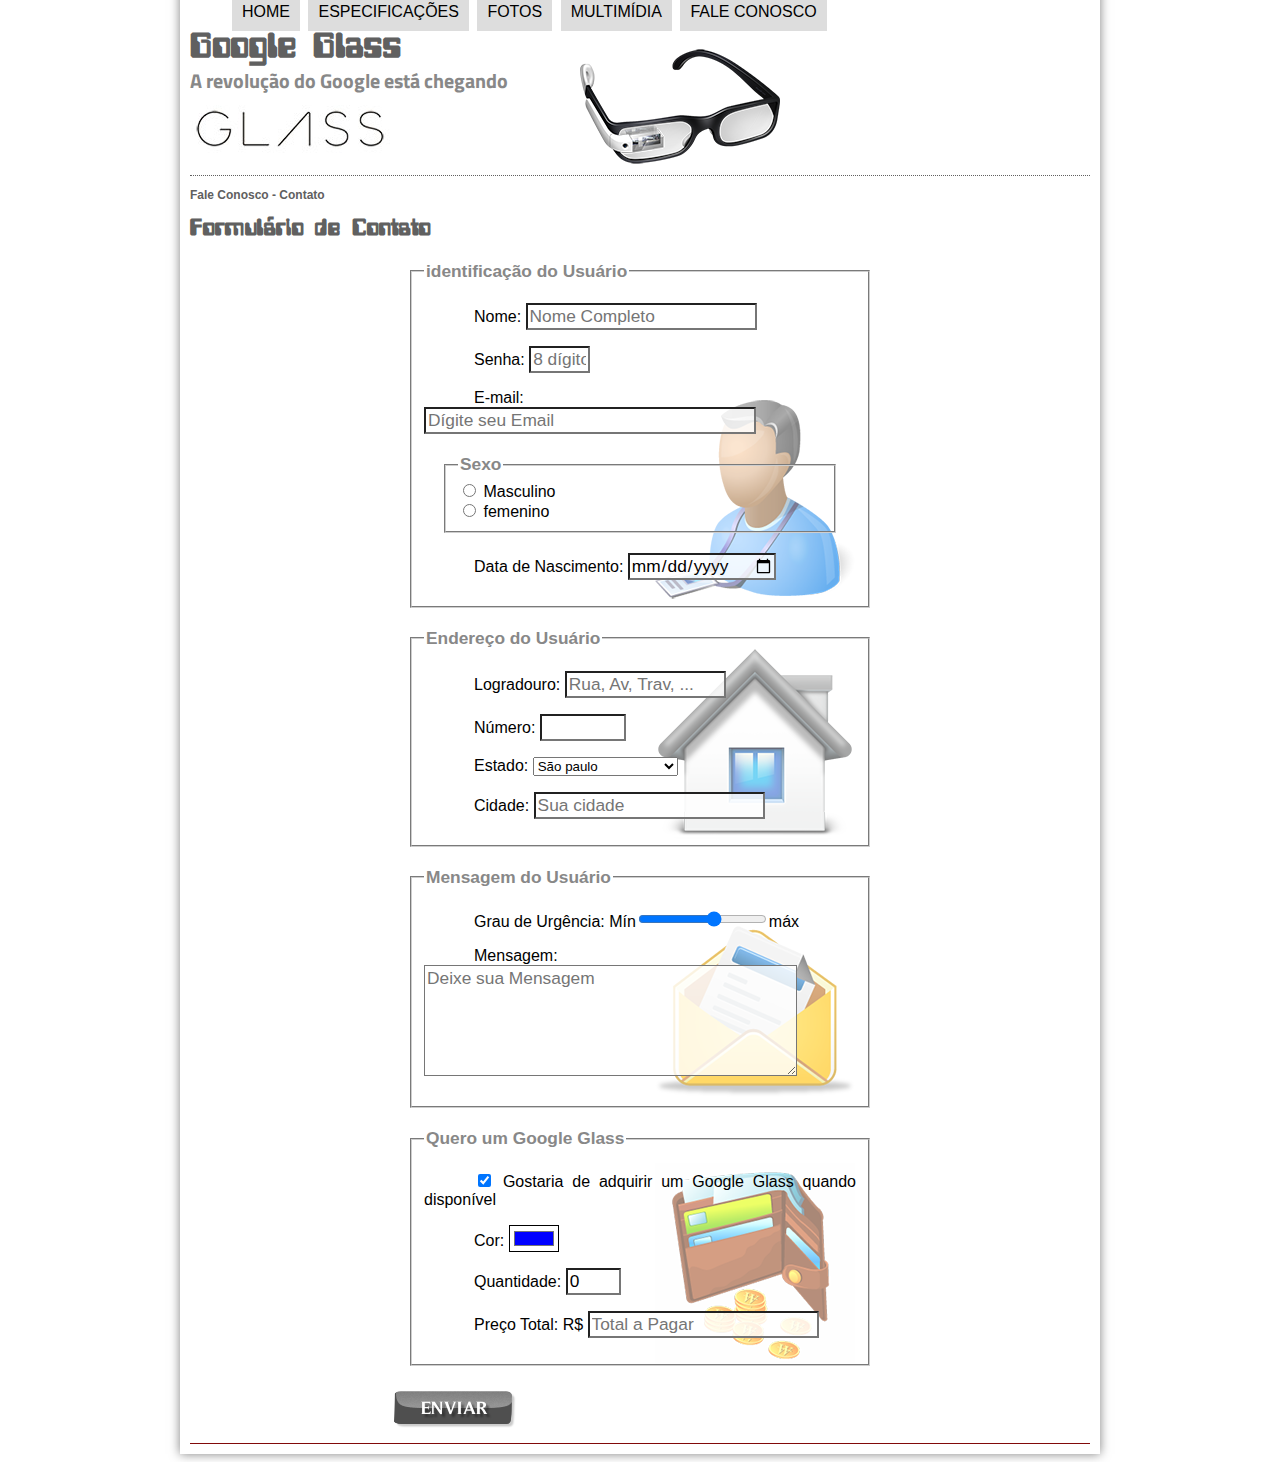
<file: fale-conosco.html>
<!DOCTYPE html>
<html lang="pt-br">
<head>
    <meta charset="utf-8"/>
    <title>Tudo sobre Google Glass</title>
    <link rel="stylesheet" href="./css/estilo.css"/>
    <link rel="stylesheet" href="./css/form.css"/>
    <script language="javascript" src="./_javascript/funcoes.js"></script>
    <script>
        function calc_total() {
            var qtd = parseInt (document.getElementById('cqtd').value);
            tot = qtd * 1500;
            document.getElementById('ctot').value = tot; 
        }
    </script>
</head>
<Script src="./_javascript/funcoes.js"></Script>
<body>
<div id="interface">
    <header id="cabecalho">
    <Hgroup>  
    <h1>Google Glass </h1>
    <h2>A revolução do Google está chegando</h2>
    </Hgroup>
    
    <img id="icone" src="./imagens/glass-oculos-preto-peq.png">
     <nav id="menu">
     <h1>Menu Principal</h1>
     <ul type="disc">
       <li onmouseover="mudafoto('./imagens/home.png')" onmouseout="mudafoto('./imagens/contato.png')"><a href="index.html" target="_self">home</a></li>
       <li onmouseover="mudafoto('./imagens/especificacoes.png')"onmouseout="mudafoto('./imagens/contato.png')"><a href="./specs.html" target="_self">Especificações</a></li>
       <li onmouseover="mudafoto('./imagens/fotos.png')"onmouseout="mudafoto('./imagens/contato.png')"><a href="./fotos.html" target="_self">Fotos<a></li>
       <li onmouseover="mudafoto('./imagens/multimidia.png')"onmouseout="mudafoto('./imagens/contato.png')"><a href="./multimidia.html" target="_self">Multimídia</a></li>
       <li onmouseover="mudafoto('./imagens/contato.png')"onmouseout="mudafoto('./imagens/contato.png')"><a href="./fale-conosco.html" target="_self">Fale conosco</a></li>
     </ul>
     </nav>
     </header>

     <section itemid="corpo-full">
         <article id="noticia-principal">
            <header id="cabecalho-artigo">
<hgoup>
    <h3>Fale Conosco - Contato</h3>
    <h1>Formulário de Contato</h1>
    
</hgoup>

<form method="post" id="fcontato" action="mailto:juninhojoka11@gmail.com" oninput="calc_total();">
    
<fieldset id="usario"><legend>identificação do Usuário</legend>
    <p><label for="cnome"> Nome:</label> <input type="text" name="tnome" id="cnome" size="20" maxlength="30" placeholder="Nome Completo"/></p>
    <p><label for="csenha">Senha:</label> <input type="password" name="tsenha" id="csenha" size="3" maxlength="8" placeholder="8 dígitos"/></p>
    <p><label for="cmail"> E-mail:</label> <input type="email" name="tmail" id="cmail" size="30" maxlength="40" placeholder="Dígite seu Email"/></p>
    <fieldset id="Sexo"><legend>Sexo</legend>
        <input type="radio" name="tsexo" id="cmasc"/> <label for="cmasc">Masculino</label><br/>
        <input type="radio" name="tsexo" id="cfem"/> <label for="cfem">femenino</label>
    </fieldset>

    <p><label for="cNasc">Data de Nascimento: </label><input type="date" name="tNasc" id="cNasc"/></p>
</fieldset>

<fieldset id="endereco"><legend>Endereço do Usuário </legend>
    <p><label for="crua"> Logradouro: </label><input type="text" name="trua" id="crua" size="13" maxlength="80" placeholder="Rua, Av, Trav, ..."/></p>
    <p><label for="cnum">Número:</label> <input type="number" name="tnum" id="cnum" min="0" max="9999"></p>
       <p><label for="cest">Estado:</label>
       <select name="test"id=cest>
        <optgroup label="Região Sudeste">
            <option value="RJ">Rio de Janeiro</option>
            <option value="SP" selected>São paulo</option>
            <option value="MG">Minas gerais</option>
        </optgroup>

        <optgroup label="Região Sul">
            <option value="PR">Paraná</option>
            <option value="SC">Santa catarina</option>
            <option value="RS">Rio Grande do sul</option>
        </optgroup>

        </select></p>
       <p><label for="cCid">Cidade:</label>
       <input type="text" name="tcid" id="cCid" maxlength="40" size="20" placeholder="Sua cidade" list="cidades"></p>
       <datalist id="cidades">
           <option value="Rio de Janeiro"></option>
           <option value="Nova Iguaçu"></option>
           <option value="Belford Roxo"></option>
           <option value="Niterói"></option>
       </datalist>
</fieldset>

<fieldset id="mensagem"><legend>Mensagem do Usuário</legend>
  <p><label for="curg"> Grau de Urgência:</label>
  Mín<input type="range" name="turg" id="curg" min="0" max="10" step="2"/>máx</p>
  <p><label for="cmsg"> Mensagem:</label>
  <textarea name="tmsg" id="cmsg" cols="35" rows="5" placeholder="Deixe sua Mensagem"></textarea></p>
</fieldset>

<fieldset id="pedido"><legend>Quero um Google Glass</legend>
    <p><input type="checkbox" name="tped" id="cped" checked/>
    <label for="cped"> Gostaria de adquirir um Google Glass quando disponível</label></p>
    <p><label for="cCor"> Cor:</label>
    <input type="color" name="tCor" id="cCor" value="#0000FF"/></p>
    <p><label for="cqtd"> Quantidade:</label>
    <input type="number" name="tqtd" id="cqtd" min="0" max="5" value="0"/></p>
    <p><label for="ctot"> Preço Total: R$</label>
    <input type="text" name="ttot" id="ctot" placeholder="Total a Pagar" readonly/></p>
</fieldset>

<input type="image" src="./imagens/botao-enviar.png"/>

</form>

<footer id="rodape">

    </footer>
    </div>
    </body> 
    </html>
</file>
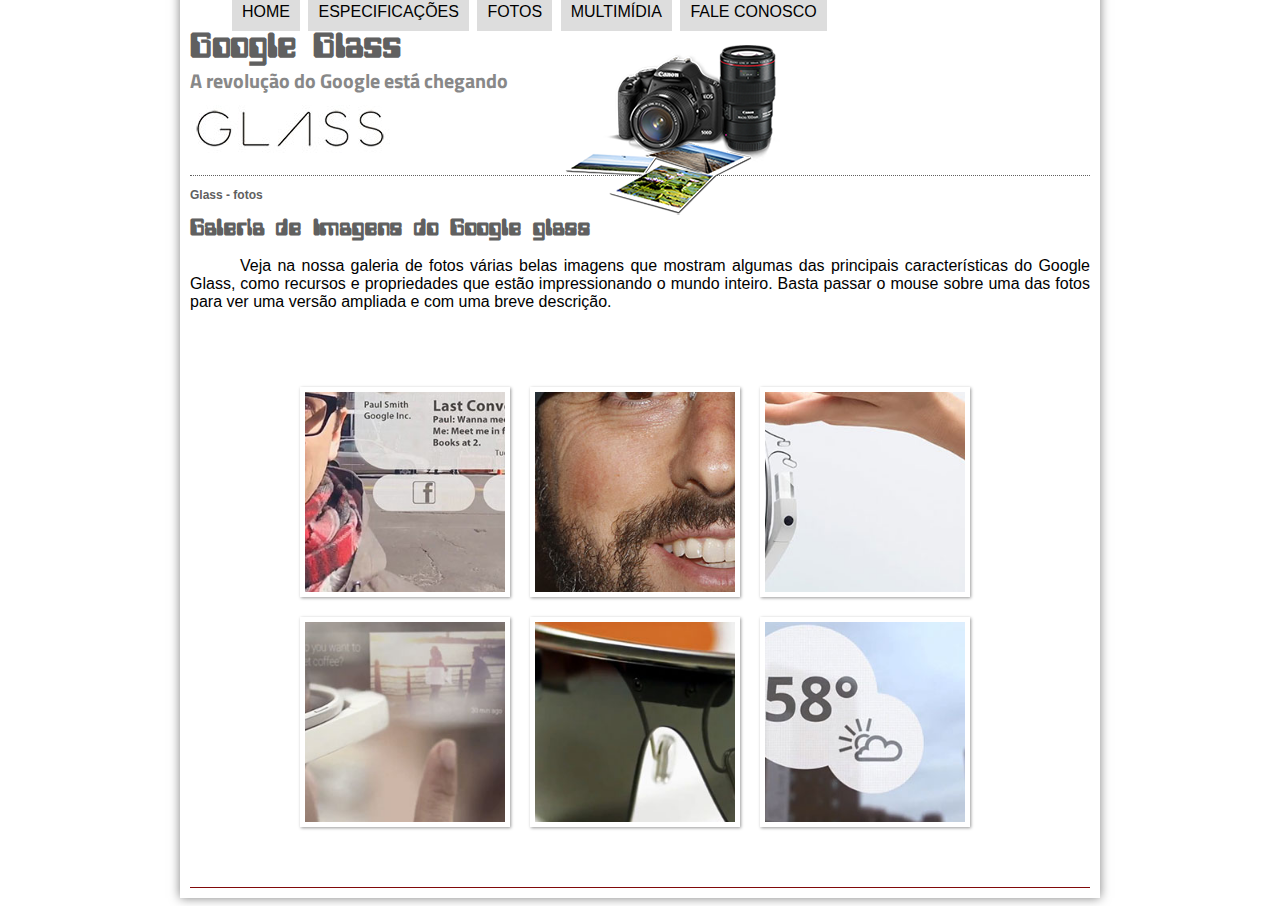
<file: fotos.html>
<!DOCTYPE html>
<html lang="pt-br">
<head>
    <meta charset="utf-8"/>
    <title>Tudo sobre Google Glass</title>
    <link rel="stylesheet" type="text/css" href="./css/estilo.css"/>
    <link rel="stylesheet"  href="./css/fotos.css"/>
  </head>
    <script type="text/javascript" src="./_javascript/funcoes.js"></script>
<Script src="./_javascript/funcoes.js"></Script>
<body>
<div id="interface">
    <header id="cabecalho">
    <Hgroup>  
    <h1>Google Glass </h1>
    <h2>A revolução do Google está chegando</h2>
    </Hgroup>
    
    <img id="icone" src="./imagens/fotos.png">
     <nav id="menu">
     <h1>Menu Principal</h1>
     <ul type="disc">
       <li onmouseover="mudafoto('./imagens/home.png')" onmouseout="mudafoto('./imagens/fotos.png')"><a href="index.html" target="_self">home</a></li>
       <li onmouseover="mudafoto('./imagens/especificacoes.png')"onmouseout="mudafoto('./imagens/fotos.png')"><a href="./specs.html" target="_self">Especificações</a></li>
       <li onmouseover="mudafoto('./imagens/fotos.png')"onmouseout="mudafoto('./imagens/fotos.png')"><a href="./fotos.html" target="_self">Fotos<a></li>
        <li onmouseover="mudafoto('./imagens/multimidia.png')"onmouseout="mudafoto('./imagens/fotos.png')"><a href="./multimidia.html" target="_self">Multimídia</a></li>
       <li onmouseover="mudafoto('./imagens/contato.png')"onmouseout="mudafoto('./imagens/fotos.png')"><a href="./fale-conosco.html" target="_self">Fale conosco</a></li>
     </ul>
     </nav>
     </header>

     <section id="corpo-full">
      <article id="noticia-principal"></article>
    </section>
         <header id="cabecalho-artigo">
           <hgroup>
               <h3>Glass - fotos</h3>
               <h1>Galeria de Imagens do Google glass</h1>
               
           </hgroup>
         </header>



<p>Veja na nossa galeria de fotos várias belas imagens que mostram algumas das principais características do Google Glass, como recursos e propriedades que estão impressionando o mundo inteiro. Basta passar o mouse sobre uma das fotos para ver uma versão ampliada e com uma breve descrição.</p>

<ul id="album-fotos">
<li id="foto01"><span> Agenda e lembretes</span></li>
<li id="foto02"><span> Sergey Brin usando o Glass</span></li>
<li id="foto03"><span> Leve e compacto</span></li>
<li id="foto04"><span> Sensação de uma tela de 50"</span></li>
<li id="foto05"><span> Vários tipos de lente</span></li>
<li id="foto06"><span> Informações importantes</span></li>
</ul>

</article>
</section>

<footer id="rodape">

</footer>
</div>
</body> 
</html>
</file>
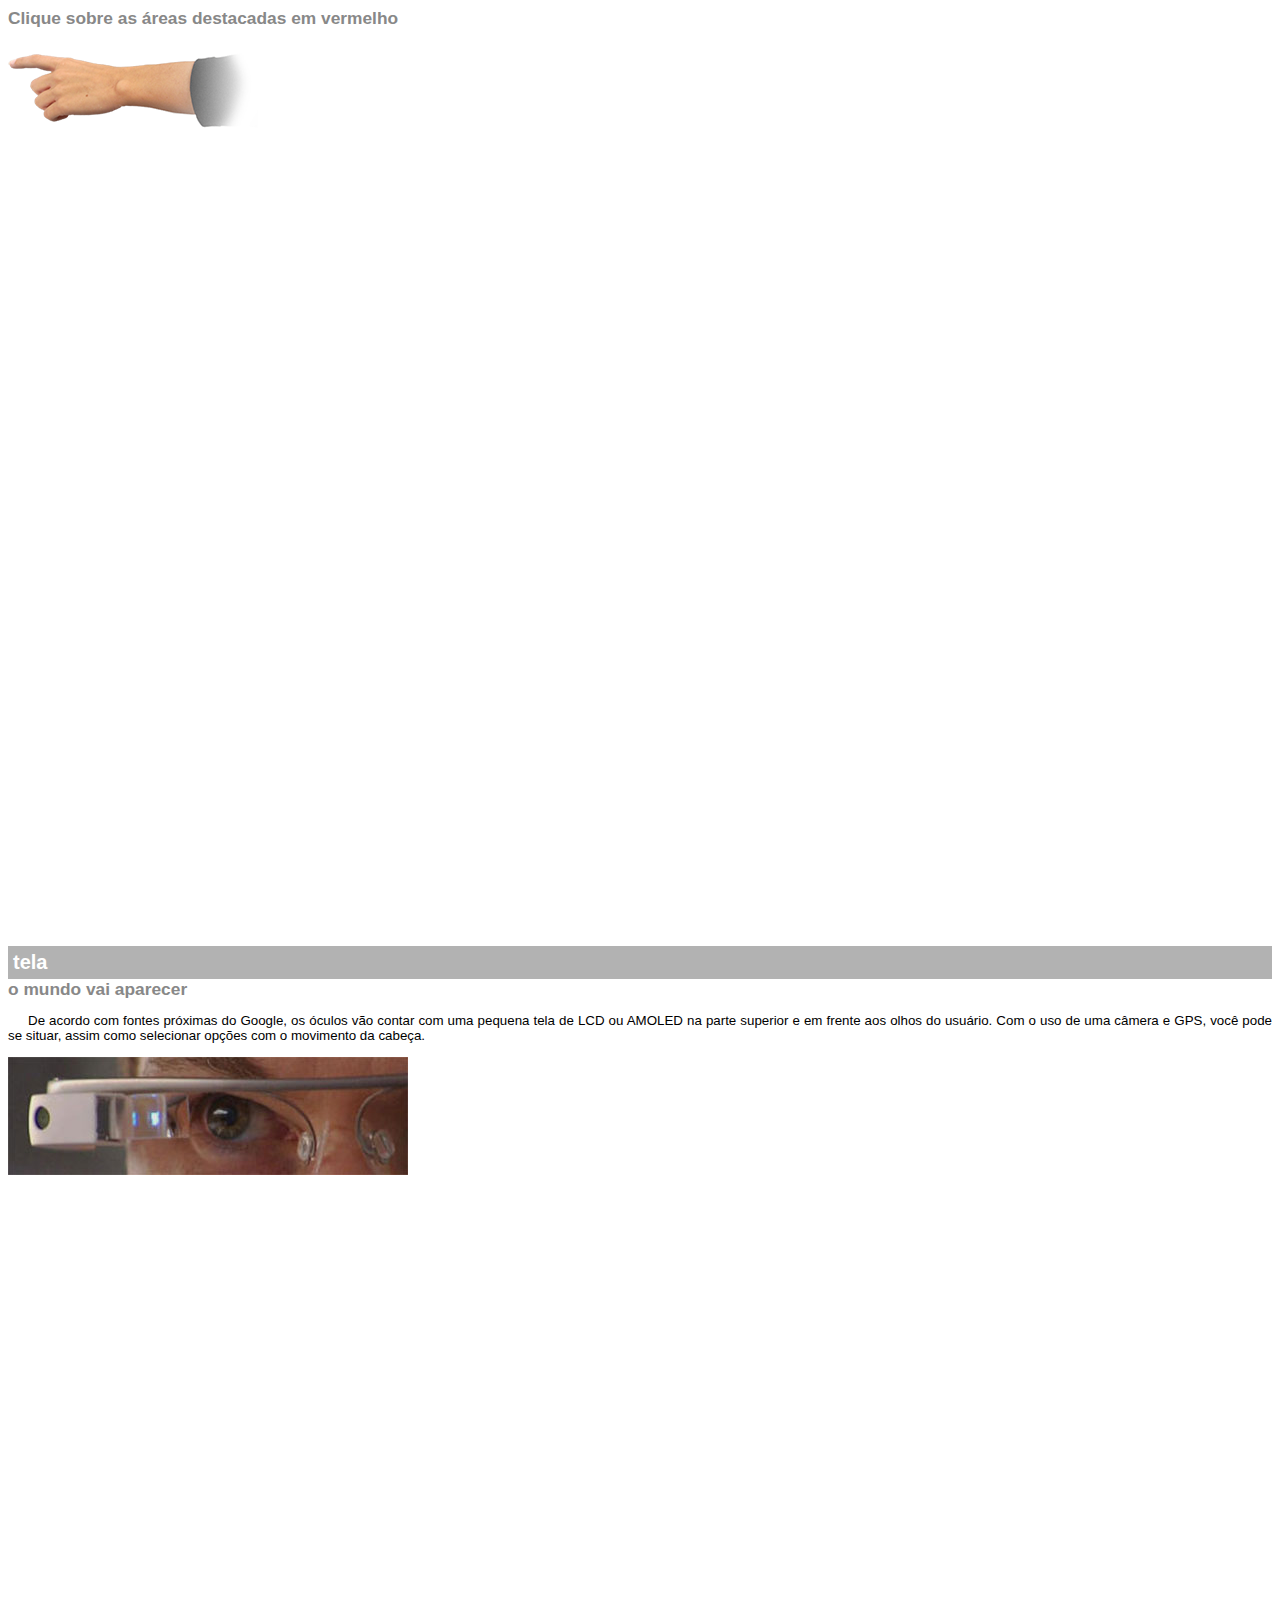
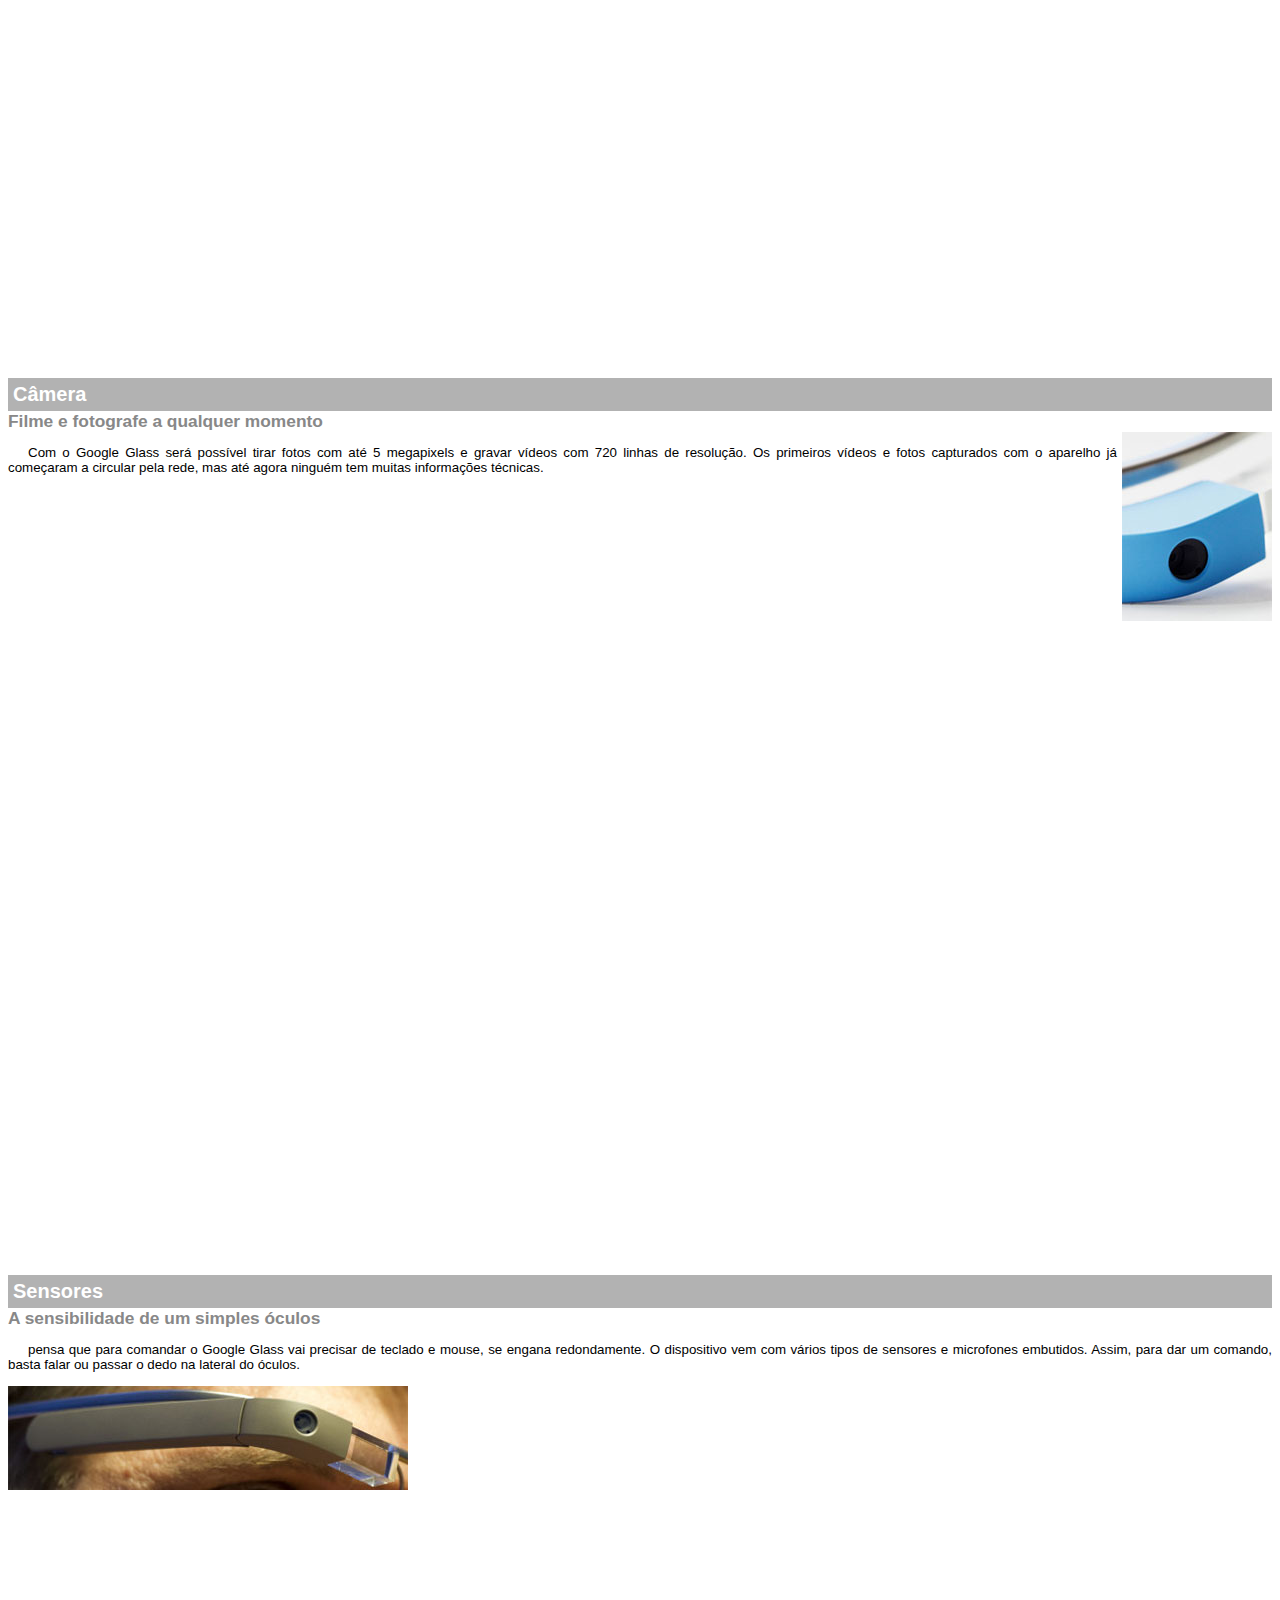
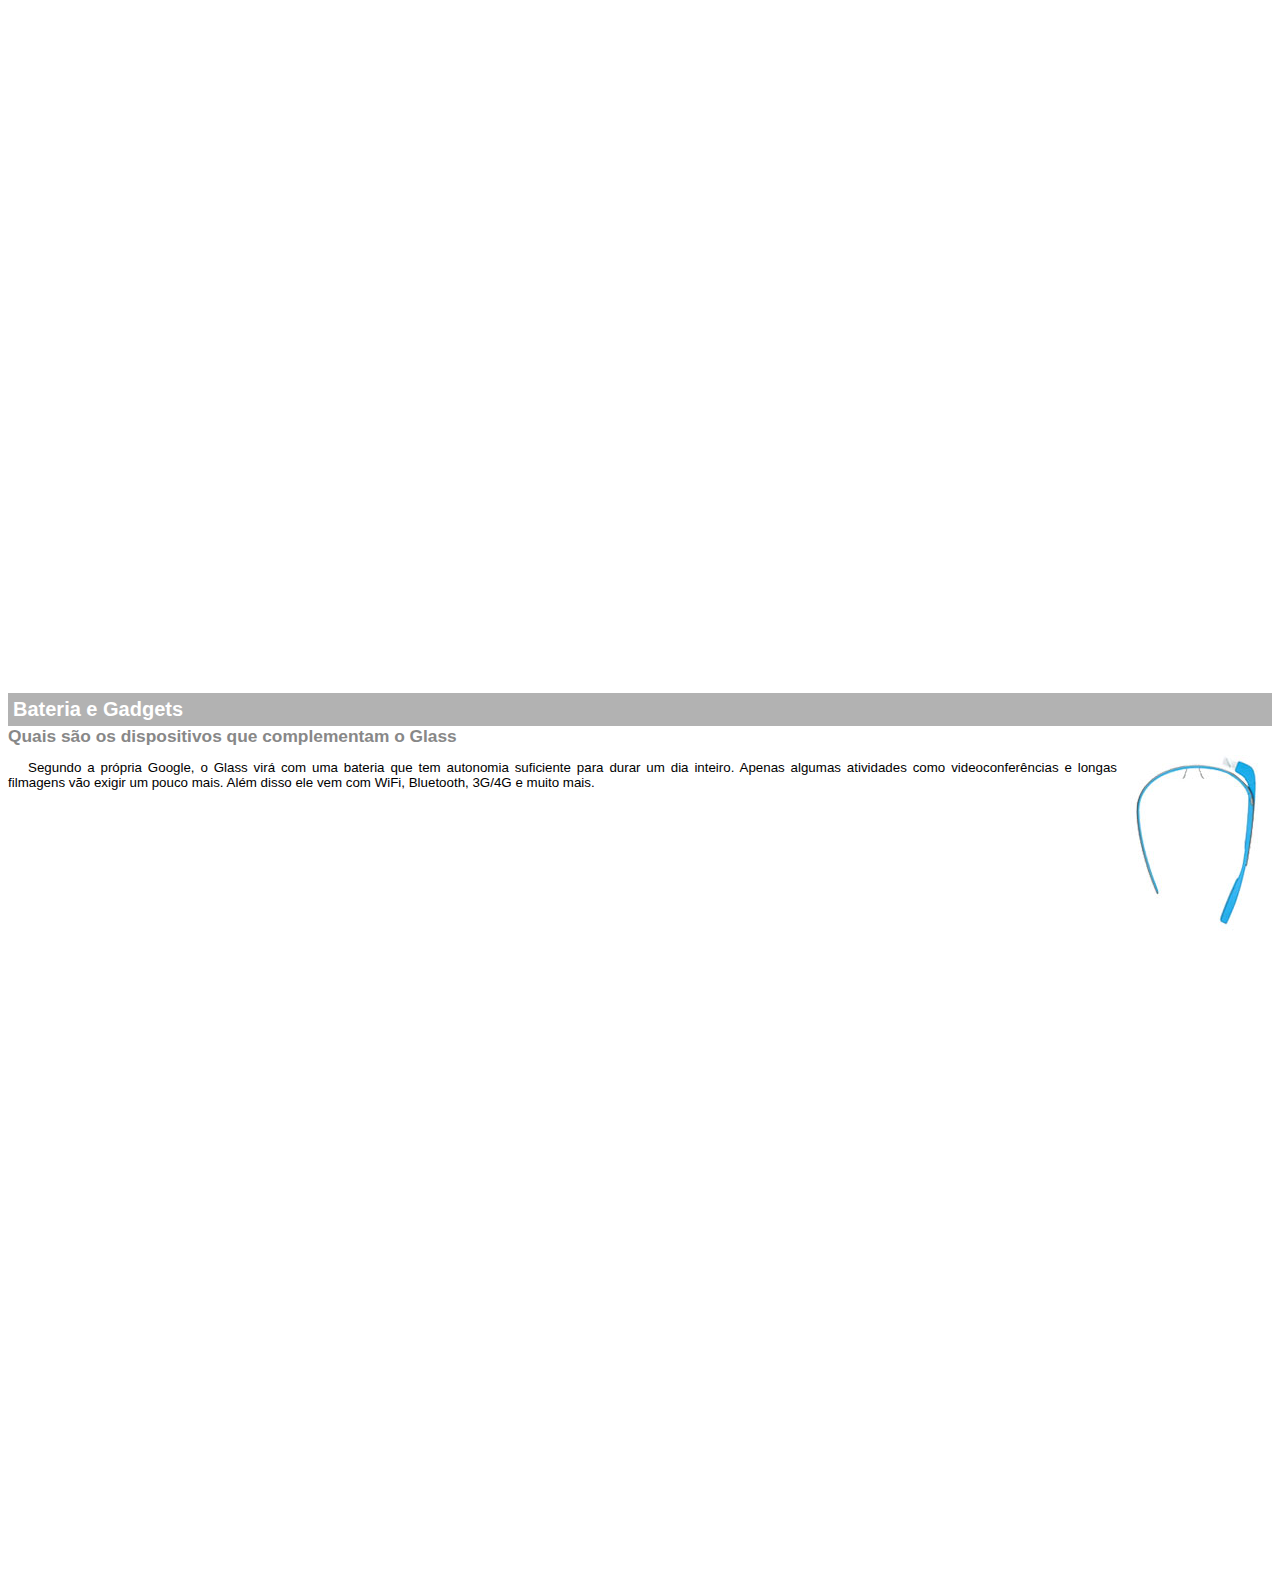
<file: google-glass.html>
<!DOCTYPE html>
<html>
<head>
    <meta charset="utf-8"/>
    <title>Informações sobre Google Glas</title>
    <style>
        body {
            font-family: Arial;
            font-size: 10pt;
        }
        p {
             text-align: justify;
             text-indent: 20px;
        }
        article h1{
            font-size: 15pt;
            color: #ffffff;
            background-color: rgba(0,0,0,.3);
            padding: 5px;
            margin: 0px;
        }
        article h2 {
            font-size: 13pt;
            color: #888888;
            margin: 0px;
        }
        article {
            margin-bottom: 800px;
        }
        img.img-dir {
            display: block;
            float: right;
            margin-left: 5px;
        }
    </style>
</head>

<body>  
<article id="topo">
    <header>
        <h2> Clique sobre as áreas destacadas em vermelho</h2>
    </header>
<img src="imagens\mao.png "alt="Mão apontando para a esquerda"/>
</article>

<article id="tela">
    <header>
        <h1>tela</h1>
        <h2> o mundo vai aparecer</h2>
    </header>
     <p>De acordo com fontes próximas do Google, os óculos vão contar com uma pequena tela de LCD ou AMOLED na parte superior e em frente aos olhos do usuário. Com o uso de uma câmera e GPS, você pode se situar, assim como selecionar opções com o movimento da cabeça.</p>
    <img src="./imagens/det-tela.jpg"/>
</article>

<article id="camera">
    <header>
          <h1>Câmera</h1>
          <h2> Filme e fotografe a qualquer momento</h2>
    </header>
    <img src="./imagens/det-camera.jpg" class="img-dir"/>
<p>Com o Google Glass será possível tirar fotos com até 5 megapixels e gravar vídeos com 720 linhas de resolução. Os primeiros vídeos e fotos capturados com o aparelho já começaram a circular pela rede, mas até agora ninguém tem muitas informações técnicas.</p>
</article>

<article id="sensores">
    <header>
         <h1>Sensores</h1>
         <h2>A sensibilidade de um simples óculos</h2>
        </header>
<p> pensa que para comandar o Google Glass vai precisar de teclado e mouse, se engana redondamente. O dispositivo vem com vários tipos de sensores e microfones embutidos. Assim, para dar um comando, basta falar ou passar o dedo na lateral do óculos.</p>
<img src="./imagens/det-touch.jpg"/>
</article>

<article id="gadgets">
    <header>
       <h1>Bateria e Gadgets</h1>
       <h2>Quais são os dispositivos que complementam o Glass</h2>
    </header>
<img src="./imagens/det-bateria.jpg" class="img-dir"/>
<p>Segundo a própria Google, o Glass virá com uma bateria que tem autonomia suficiente para durar um dia inteiro. Apenas algumas atividades como videoconferências e longas filmagens vão exigir um pouco mais. Além disso ele vem com WiFi, Bluetooth, 3G/4G e muito mais.</p>
</article>
</body>
</html>
</file>
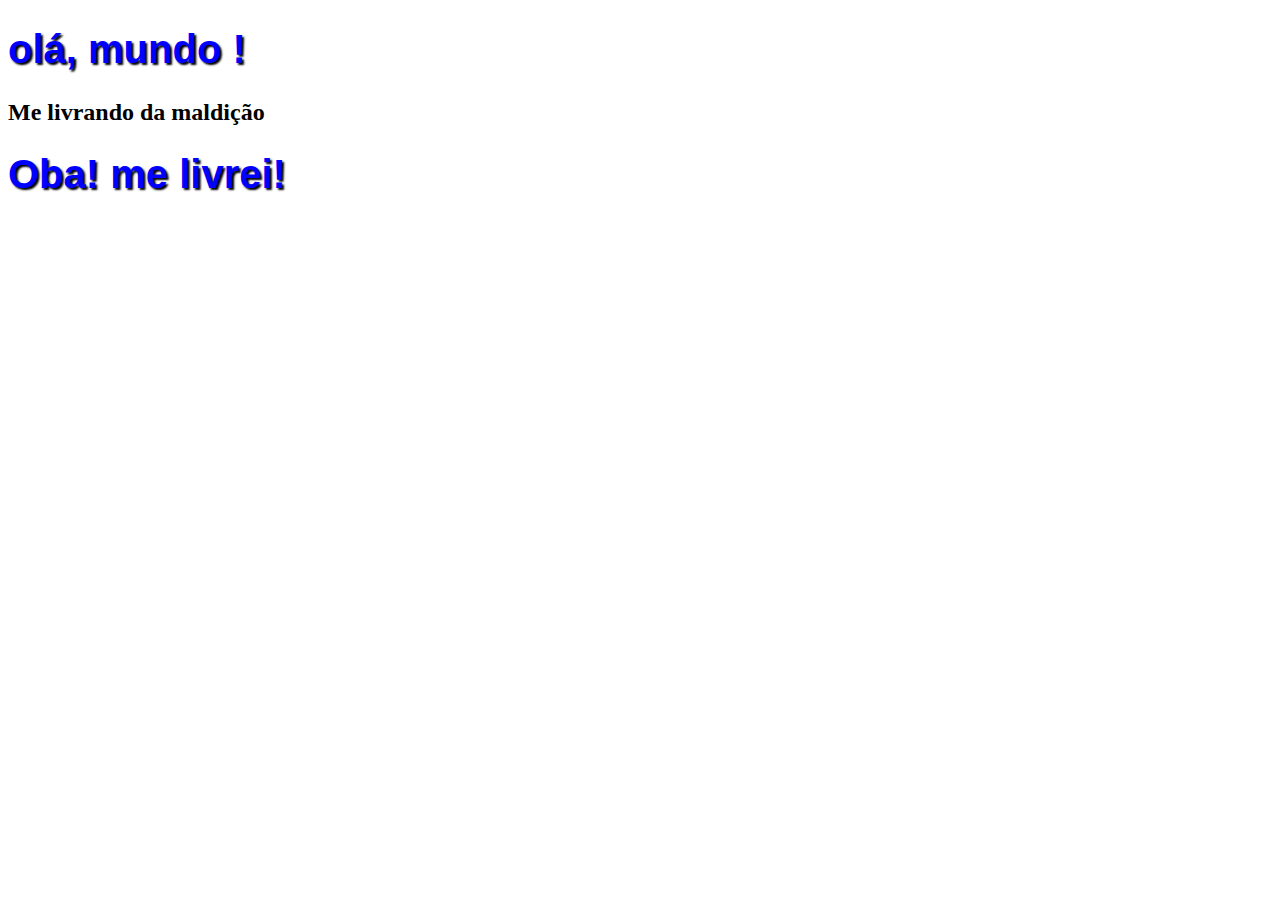
<file: maldicao.html>
<!DOCTYPE html>
<html lang="pt-br">
<head>
     <meta charset="UTF-8"/>
     <title>Curso de html5</title>
     <style>
         h1 {
             font-family: Arial;
             font-size: 30pt;
             color:blue;
             text-shadow: 2px 2px 2px black;
          }
     </style>
</head>
<body>
    <h1> olá, mundo !</h1>
    <h2>Me livrando da maldição</h2>
    <h1>Oba! me livrei!</h1>
</body>
</html>
</file>
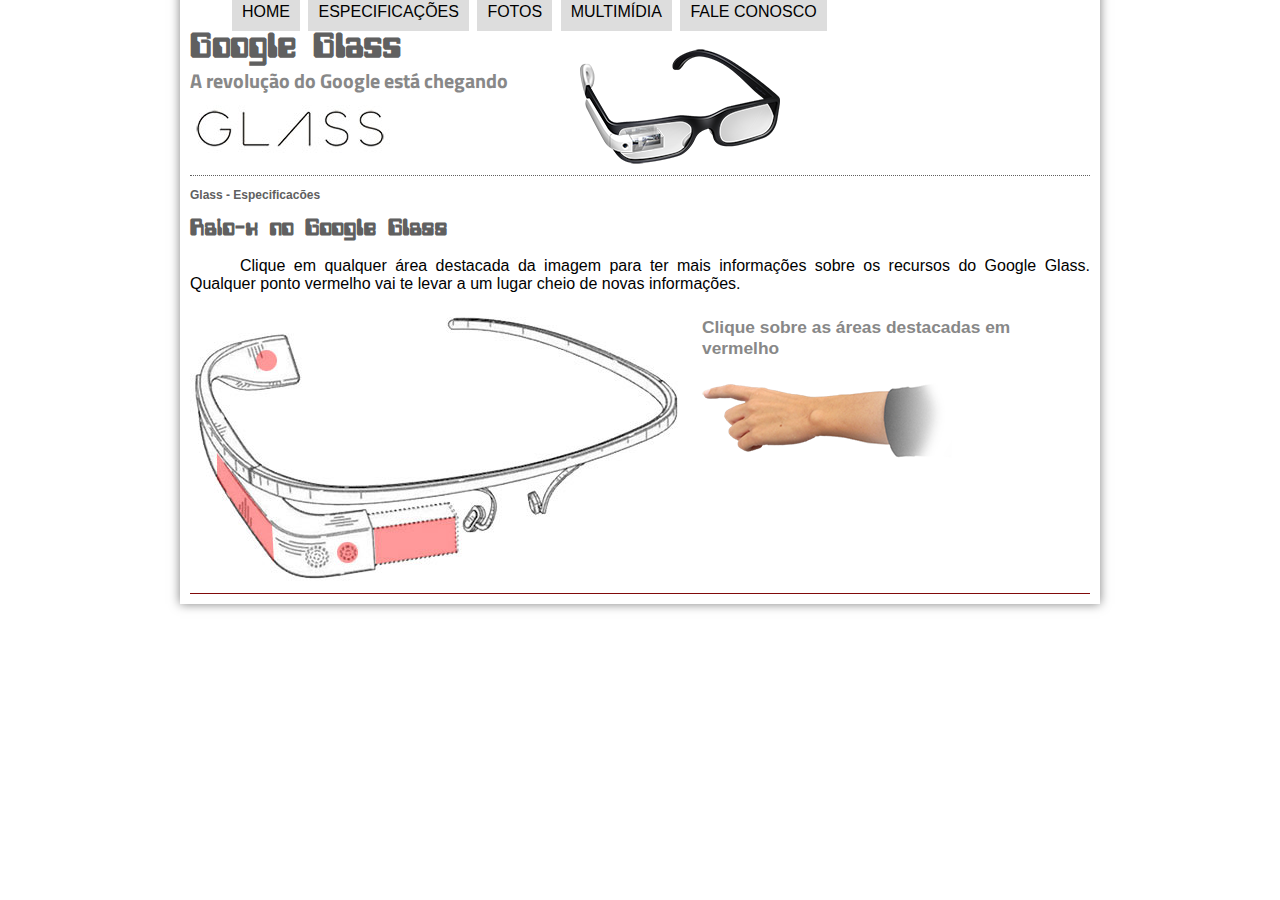
<file: specs.html>
<!DOCTYPE html>
<html lang="pt-br">
<head>
    <meta charset="utf-8"/>
    <title>Tudo sobre Google Glass</title>
    <link rel="stylesheet" type="text/css" href="./css/estilo.css"/>
    <link rel="stylesheet"  href="./css/specs.css"/>
  </head>
    <script type="text/javascript" src="./_javascript/funcoes.js"></script>
<Script src="./_javascript/funcoes.js"></Script>
<body>
<div id="interface">
    <header id="cabecalho">
    <Hgroup>  
    <h1>Google Glass </h1>
    <h2>A revolução do Google está chegando</h2>
    </Hgroup>
    
    <img id="icone" src="./imagens/glass-oculos-preto-peq.png">
     <nav id="menu">
     <h1>Menu Principal</h1>
     <ul type="disc">
       <li onmouseover="mudafoto('./imagens/home.png')" onmouseout="mudafoto('./imagens/especificacoes.png')"><a href="index.html" target="_self">home</a></li>
       <li onmouseover="mudafoto('./imagens/especificacoes.png')"onmouseout="mudafoto('./imagens/especificacoes.png')"><a href="./specs.html" target="_self">Especificações</a></li>
       <li onmouseover="mudafoto('./imagens/fotos.png')"onmouseout="mudafoto('./imagens/especificacoes.png')"><a href="./fotos.html" target="_self">Fotos<a></li>
        <li onmouseover="mudafoto('./imagens/multimidia.png')"onmouseout="mudafoto('./imagens/especificacoes.png')"><a href="./multimidia.html" target="_self">Multimídia</a></li>
       <li onmouseover="mudafoto('./imagens/contato.png')"onmouseout="mudafoto('./imagens/especificacoes.png')"><a href="./fale-conosco.html" target="_self">Fale conosco</a></li>
     </ul>
     </nav>
     </header>

     <section id="corpo-full">
      <article id="noticia-principal">
         <header id="cabecalho-artigo">
           <hgroup>
               <h3>Glass - Especificacões</h3>
               <h1>Raio-x no Google Glass</h1>
              
           </hgroup>
         </header>
           
         <p>Clique em qualquer área destacada da imagem para ter mais informações sobre os recursos do Google Glass. Qualquer ponto vermelho vai te levar a um lugar cheio de novas informações.</p>

        <section id="conteudo">
            <img src="./imagens/glass-esquema-marcado.jpg" usemap="#meumapa"/>
            <map name="meumapa">
                 <area shape="rect" coords="183,219,263,243" href="./google-glass.html#tela" target="janela"/>
                 <area shape="circle" coords="157,242,11" href="./google-glass.html#camera" target="janela"/>
                 <area shape="circle" coords="76,53,11" href="./google-glass.html#gadgets" target="janela"/>
                 <area shape="poly" coords="29,146,84,217,83,248,25,162" href="./google-glass.html#sensores" target="janela"/>

            </map>
            <iframe  src="./google-glass.html" name="janela" id="frame-spec"></iframe>
        </section>
         
      </article>
    </section>

<footer id="rodape">

    </footer>
    </div>
    </body> 
    </html>
</file>
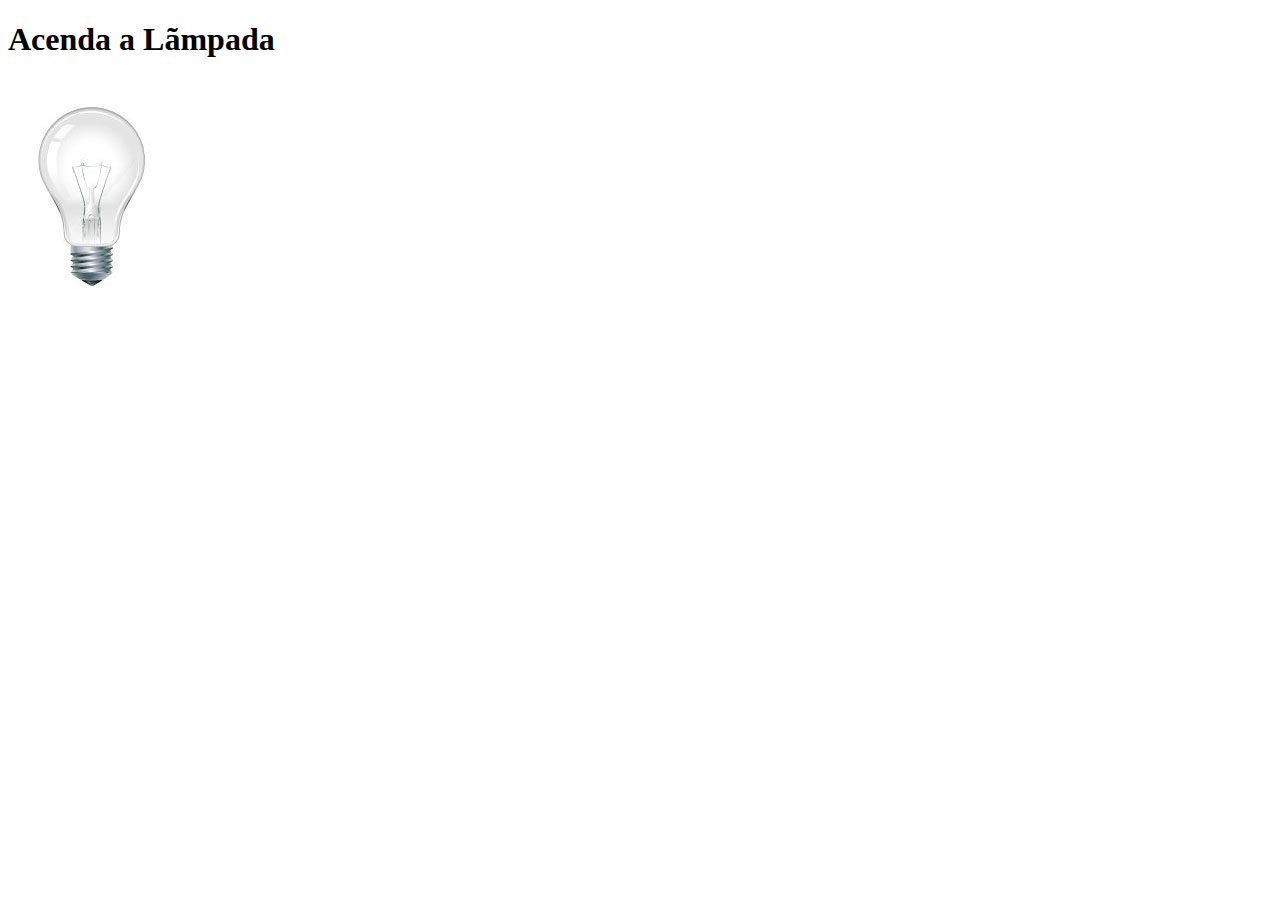
<file: TesteJavaScript.html>
<!DOCTYPE html>
<html>
<head>
      <title>Teste javaScript</title>
      <meta charset="UTF-8"/>
      <script>
          function acendeLampada(params) {
              console.log("luz")
              document.getElementById("luz").src="./imagens/lampada-acesa.jpg";
            } 
            function apagalampada() {
                  document.getElementById("luz").src="./imagens/lampada-apagada.jpg";
            }
            function quebralampada () {
                  document.getElementById("luz").src="./imagens/lampada-quebrada.jpg";
            }

      </script>
</head>
<body>
     <h1>Acenda a Lãmpada</h1>
     <img src="./imagens/lampada-apagada.jpg" id="luz" onmousemove="acendeLampada()" onmouseout="apagalampada()" onclick="quebralampada()"/>

</body>
</html>
</file>
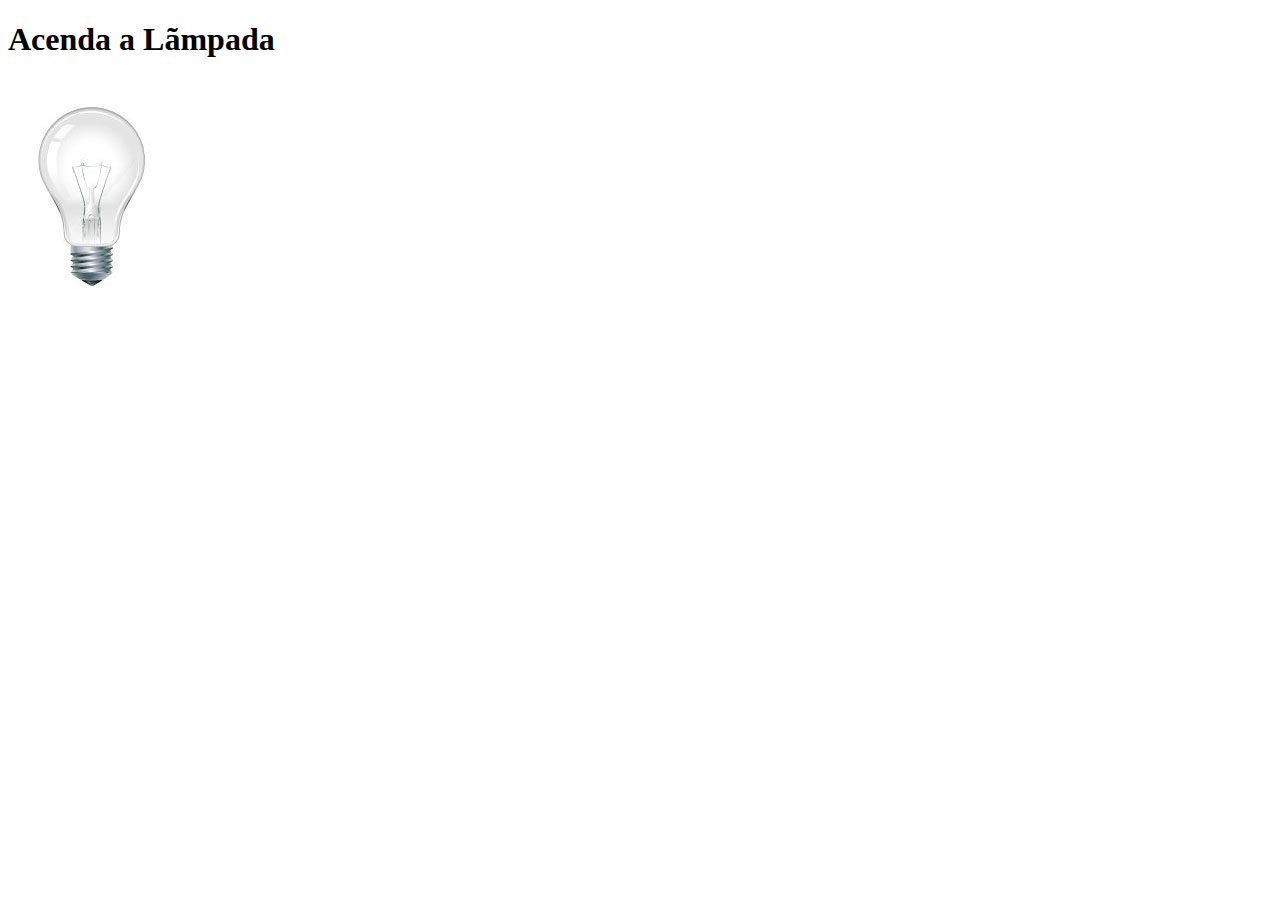
<file: TesteJavaScript2.html>
<!DOCTYPE html>
<html>
<head>
      <title>Teste javaScript</title>
      <meta charset="UTF-8"/>
      <script>
          var quebrada = false;
          function mudaLampada(tipo) {
             if (!quebrada) {
                 document.getElementById("luz").src ="./imagens/" + tipo + ".jpg";
                 if (tipo =='lampada-quebrada') {
                     quebrada = true;
                 }
             }
          }
      </script>
</head>
<body>
     <h1>Acenda a Lãmpada</h1>
     <img src="./imagens/lampada-apagada.jpg" id="luz" onmousemove="mudaLampada('lampada-acesa')" onmouseout="mudaLampada('lampada-apagada')" onclick="mudaLampada('lampada-quebrada')"/>

</body>
</html>
</file>
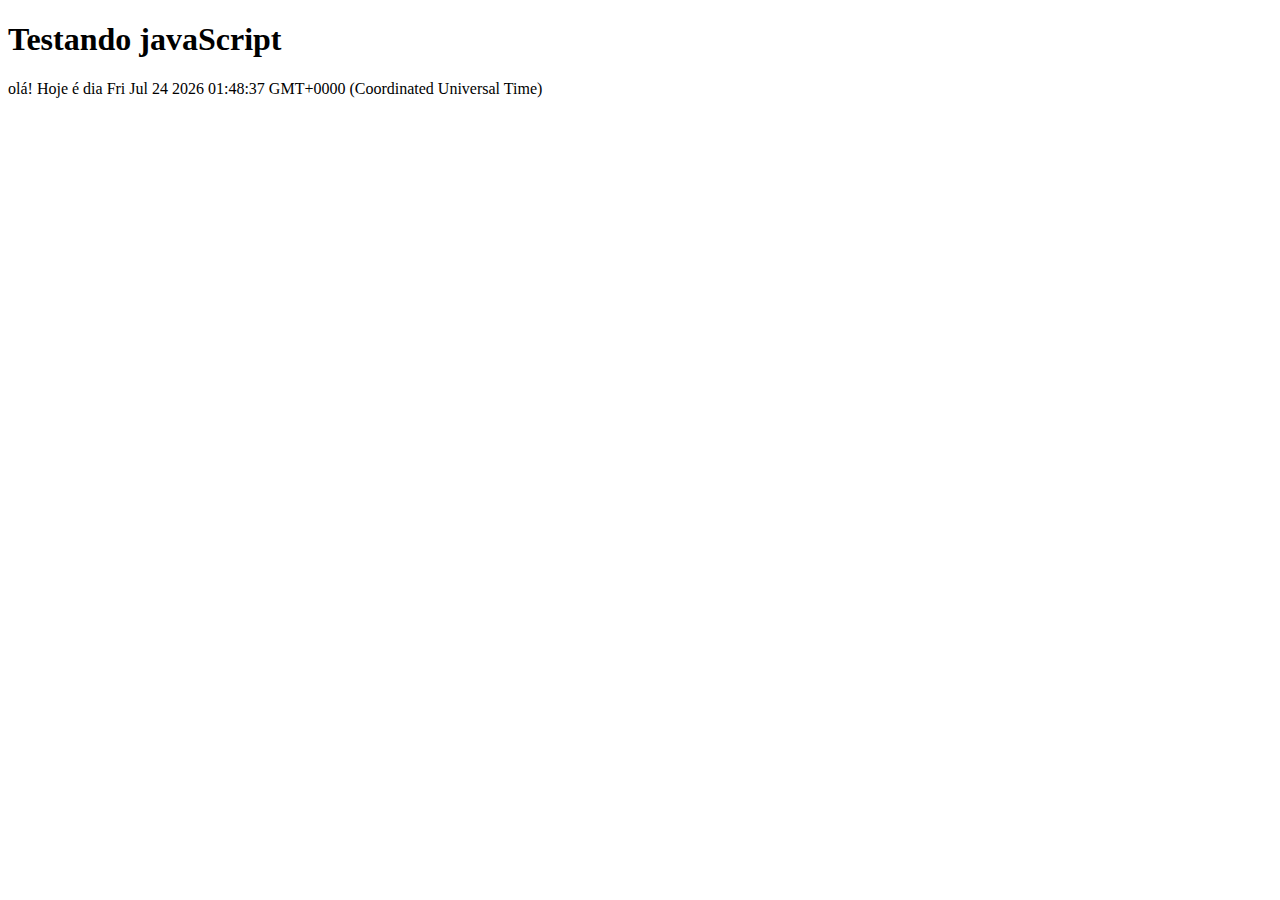
<file: testejs01.html>
<!DOCTYPE html>
<html lang="pt-br">
<head>
    <title>Teste javascript</title>
</head>
<body>
    <h1>Testando javaScript</h1>
    <script>
        document.write("olá! Hoje é dia " + Date());
    </script>
</body>
</html>
</file>
<file: css/estilo.css>
@charset "UTF-8";
@import url('https://fonts.googleapis.com/css2?family=Titillium+Web&display=swap');
@font-face {
    font-family: 'Fontelogo';
    src: url('../_fonts/computer-font.ttf');
}
body {
    font-family: Arial, Helvetica, sans-serif;
    background-color: white;
    color: rgba (0,0,0,.1);
}


div#interface{
    width: 900px;
    background-color: #ffffff;
    margin: -20px auto 0px auto;
    box-shadow: 0px 0px 10px rgba(0,0,0,.5);
    padding: 10px;
}

p {
    text-align: justify;
    text-indent: 50px;
}

a {
    color: #606060;
    text-decoration: none;
}

a:hover {
    text-decoration: underline;
}

header#cabecalho img#icone {
    position: absolute;
    right: 500px;
    top: 45px;
    
}

header#cabecalho {
    border-bottom: 1px #606060 dotted;
    height: 150px;
    background: url("../imagens/glass-logo-peq.jpg")no-repeat 0px 80px; 
}

header#cabecalho h1 {
    font-family:'Fontelogo', Helvetica, sans-serif;
    font-size: 30pt;
    color: #606060;
    text-shadow: 1ps 1px 1px rgba(0,0,0,.6);
    padding: 0px;
    margin-bottom: 0px;
}

header#cabecalho h2 {
    font-family: 'Titillium Web', sans-serif;;
    color: #888888;
    font-size: 15pt;
    padding: 0px;
    margin-top: 0px;
}

/*formatação de imagens com legendas */

figure.foto-legenda {
    position: relative;
    border: 8px solid white;
    box-shadow : 1px 1px 4px black;
}

figure.foto-legenda img {
    width: 100%;
    height: 100%;
}

figure.foto-legenda figcaption {
    opacity: 0;
    position: absolute;
    top: 0px;
    background-color: rgba(0,0,0,.4);
    color: white;
    width: 100%;
    height: 100%;
    padding: 10px;
    box-sizing: border-box;
    transition-duration: 10s;
}

figure.foto-legenda:hover figcaption {
    opacity: 1;
}

/* Formatação do menu*/

nav#menu {
    display: block;
    
}

nav#menu ul {
    list-style: none;
    text-transform: uppercase;
    position: absolute;
    top: -25px;
    left: auto;
}

nav#menu li {
    display: inline-block;
    background-color: #dddddd;
    padding: 10px;
    margin: 2px;
    transition: background-color 1s;
}
nav#menu li:hover {
    background-color: #606060;
}

nav#menu h1{
    display: none;
}
nav#menu a {
    color:#000000;
    text-decoration: none;
}
nav#menu a:hover{
    color: #ffffff;
    text-decoration: underline;
}

section#corpo {
    display: block;
    width: 500px;
    float: left;
    border-right: 1px solid #606060;
    padding-right: 15px ;
}

article#noticia-principal h2 {
    font-size: 13pt;
    color: #606060;
    background-color: #dddddd;
    padding: 5px 0px 5px 10px;
    margin: 10px 0px 10px 0px;
}

header#cabecalho-artigo h1 {
    font-family: 'fontelogo', sans-serif;
    font-size: 20pt;
    color: #606060;
    margin-bottom: 0px;
    margin-top: 0px;
}
.direita {
    text-align: right;
    font-size: small;
}

header#cabecalho-artigo h2 {
    font-size: 13pt;
    color: #cecece;
    background-color: #ffffff;
    margin: 0px;
}

header#cabecalho-artigo h3 {
    font-size: 12px;
    color: #606060;
}

table#tabelaspec {
    border:1px solid #606060;
    border-spacing: 0px;
    margin-left: auto;
    margin-right: auto;
}

table#tabelaspec td {
    border: 1px solid #606060;
    padding: 10px;
    text-align: center;
    vertical-align: middle;

}

table#tabelaspec td.ce {
    color: #ffffff;
    background-color: #606060;
    vertical-align: top;
    font-weight: bold;
}

table#tabelaspec td.cd {
    background-color: #cecece;
}

table#tabelaspec caption {
    color: #888888;
    font-size: 13pt;
    font-weight: bolder;
}

table#tabelaspec caption span {
    display: block;
    float: right;
    color: #000000;
    font-size: 8px;
    margin-top: 10px;
}

aside#lateral {
    display: block;
    width: 350px;
    float: right;
    background-color: #dddddd;
    padding: 10px;
    margin-top: 10px;
    box-shadow: 2px 2px 2px rgba(0,0,0,.5);
}

aside#lateral h1 {
    font-family:'fontelogo', sans-serif;
    font-size: 20pt;
    color: #606060;
    margin-top: 0px;
}

aside#lateral h2 {
     background-color: #606060;
     font-size: 13pt;
     color: #ffffff;
     padding: 5px;
}

footer#rodape {
    clear: both;
    border-top: 1px solid #810a0a;
}

footer#rodape p {
    text-align: center;
}

video#filmetop {
    width: 500px;
}

video#filmeroda {
    width: 350px;
}
</file>
<file: css/form.css>
@charset "utf-8" ;

form {
    width: 500px;
    margin: auto;
}

input, textarea {
    font-family: sans-serif;
    font-weight: normal;
    font-size: 13pt;
    background-color: rgba(255,255,255,.8);
}

input:hover, textarea:hover {
    background-color: #dddddd;
}

legend {
    color:  #888888;
    font-weight: bold;
    font-size: 13pt;
    font-family: sans-serif;
}

fieldset {
    border-color: #cecece;
    margin: 20px;
}

fieldset#sexo {
    width: 150px;
}

fieldset#usario {
    background: url("../imagens/icone-contato.png") no-repeat 95% 95% ;
    
}

fieldset#endereco {
    background: url("../imagens/icone-endereco.png") no-repeat 95% 95%;

}

fieldset#mensagem {
    background: url("../imagens/icone-mensagem.png") no-repeat 95% 95%;
}

fieldset#pedido {
    background: url("../imagens/icone-pagamento.png") no-repeat 95% 95%;
}
</file>
<file: css/fotos.css>
@charset "utf-8";

ul#album-fotos {
    width: 700px;
    margin: 0 auto;
    padding: 50px;
    overflow: hidden;
    list-style: none;
}

ul#album-fotos li {
    float: left;
    width: 200px;
    height: 200px;
    margin: 10px;
    border: 5px solid #ffffff;
    background-color: #ffffff;
    box-shadow: 1px 1px 3px rgba(0,0,0,.4);
    -webkit-transition: all .4s ease-in;
}


ul#album-fotos li span {
    opacity: 0;
    color: #ffffff;
    text-shadow: 1px 1px 1px #000000;
    background-color: rgba(0,0,0,.3);
    font-size: 9pt;
    line-height: 370px;
    padding: 5px;
}

ul#album-fotos li:hover{
    -webkit-transform: scale(1.5);
}

ul#album-fotos li:hover span {
        opacity: 1;
}

ul#album-fotos li#foto01 {
    background: url('../imagens/galeria-01.jpg') no-repeat;
    background-position: 50% 50%;
    background-size: 400px 400px;
    background-color: #ffffff;
}

ul#album-fotos li#foto01:hover {
    background-position:0px 0px ;
    background-size:200px 200px ;
}

ul#album-fotos li#foto02 {
    background: url('../imagens/galeria-02.jpg') no-repeat;
    background-position: 50% 50%;
    background-size: 400px 400px;
    background-color: #ffffff;
}

ul#album-fotos li#foto02:hover {
    background-position: 0px 0px;
    background-size: 200px 200px;
}

ul#album-fotos li#foto03 {
    background: url('../imagens/galeria-03.jpg') no-repeat;
    background-position: 50% 50%;
    background-size: 400px 400px;
    background-color: #ffffff;
}

ul#album-fotos li#foto03:hover {
    background-position: 0px 0px;
    background-size: 200px 200px;
}

ul#album-fotos li#foto04 {
    background: url('../imagens/galeria-04.jpg') no-repeat;
    background-position: 50% 50%;
    background-size: 400px 400px;
    background-color: #ffffff;
}

ul#album-fotos li#foto04:hover{
    background-position: 0px 0px;
    background-size: 200px 200px;
}

ul#album-fotos li#foto05 {
    background: url('../imagens/galeria-05.jpg') no-repeat;
    background-position: 50% 50%;
    background-size: 400px 400px;
    background-color: #ffffff;
}

ul#album-fotos li#foto05:hover {
    background-position: 0px 0px;
    background-size: 200px 200px;
}

ul#album-fotos li#foto06 {
    background: url('../imagens/galeria-06.jpg') no-repeat;
    background-position: 50% 50%;
    background-size: 400px 400px;
    background-color: #ffffff;
}
ul#album-fotos li#foto06:hover {
    background-position: 0px 0px;
    background-size: 200px 200px;
}
</file>
<file: css/specs.css>
@charset "utf-8";

section#conteudo {
    width: 1000px;
    margin: auto;
}

iframe#frame-spec {
    width: 400px;
    height: 280px;
    border: none;
    overflow: hidden;
    
}

iframe#frame-spec::-webkit-scrollbar{
   overflow: hidden;
    
}
</file>
